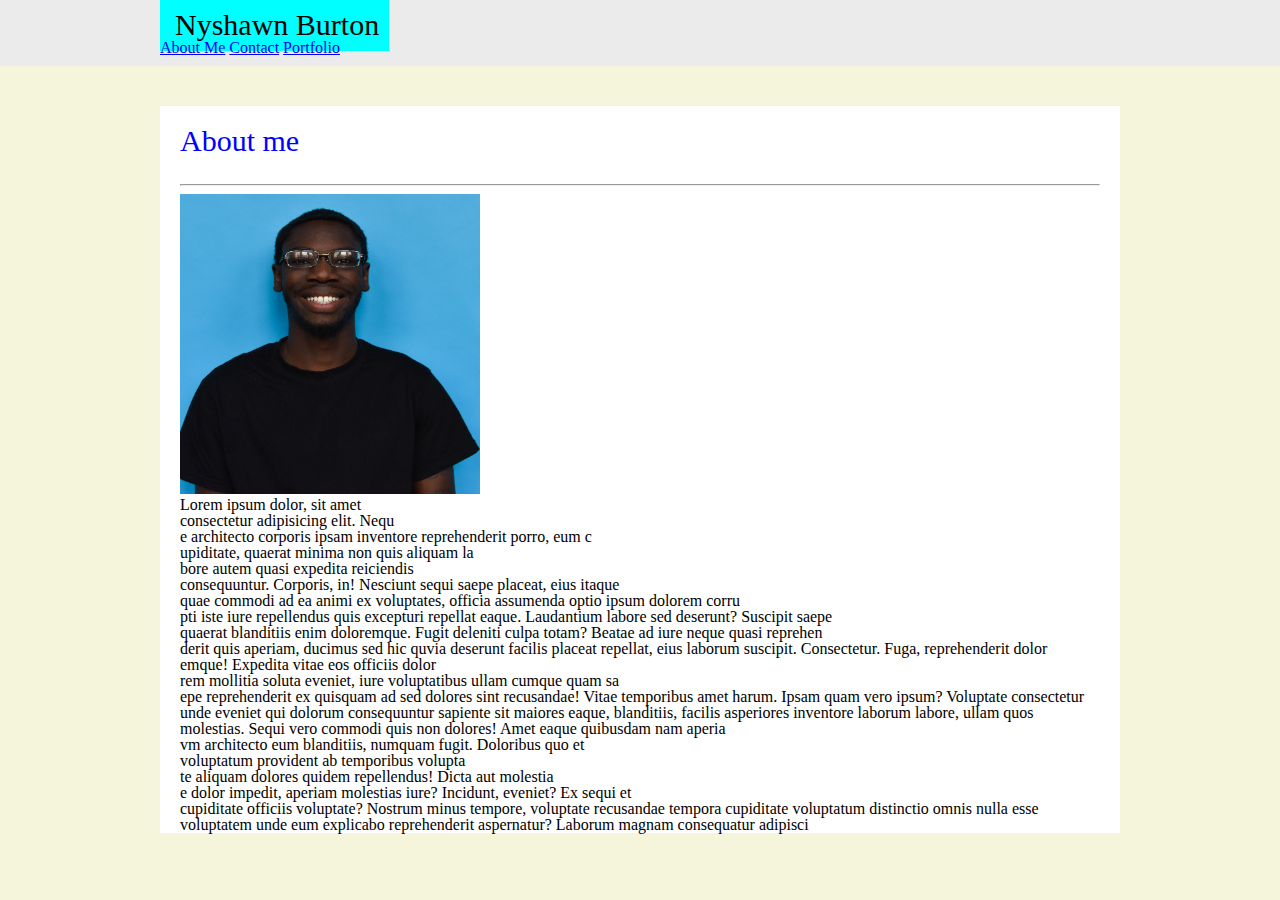
<file: index.html>
<!DOCTYPE html>
<html lang="en">
<head>
    <meta charset="UTF-8">
    <meta name="viewport" content="width=device-width, initial-scale=1.0">
    <meta http-equiv="X-UA-Compatible" content="ie=edge">
    <title>Nyshawn Burton</title>
    <link rel="stylesheet" href="assets/css/style.css">
    <link rel="stylesheet" href="assets/css/reset.css">
</head>
<body>
<header>
    <div class="main-header">
        <h1 class="my-name">Nyshawn Burton</h1>
        <nav class="nav">
            <a class="nav-link active" href="index.html">About Me</a>
            <a class="nav-link" href="contact.html">Contact</a>
            <a class="nav-link" href="portfolio.html">Portfolio</a>
        </nav>
    </div>
</header>
<div class="container">
    <div class="main-content">
        <h2 class="main-content-header">About me</h2>
        <hr>
        <img class="my-photo" src="assets/images/my-photo.jpg" alt="my-photo">
        <p class="about-me_paragraph">Lorem ipsum dolor, sit amet <br>consectetur adipisicing elit. Nequ<br>e architecto corporis ipsam inventore reprehenderit porro, eum c<br>upiditate, quaerat minima non quis aliquam la<br>bore autem quasi expedita reiciendis<br> consequuntur. Corporis, in!
        Nesciunt sequi saepe placeat, eius itaque<br> quae commodi ad ea animi ex voluptates, officia assumenda optio ipsum dolorem corru<br>pti iste iure repellendus quis excepturi repellat eaque. Laudantium labore sed deserunt?
        Suscipit saepe<br> quaerat blanditiis enim doloremque. Fugit deleniti culpa totam? Beatae ad iure neque quasi reprehen<br>derit quis aperiam, ducimus sed hic quvia deserunt facilis placeat repellat, eius laborum suscipit. Consectetur.
        Fuga, reprehenderit dolor<br>emque! Expedita vitae eos officiis dolor <br>rem mollitia soluta eveniet, iure voluptatibus ullam cumque quam sa<br>epe reprehenderit ex quisquam ad sed dolores sint recusandae! Vitae temporibus amet harum.
        Ipsam quam vero ipsum? Voluptate consectetur unde eveniet qui dolorum consequuntur sapiente sit maiores eaque, blanditiis, facilis asperiores inventore laborum labore, ullam quos molestias. Sequi vero commodi quis non dolores!
        Amet eaque quibusdam nam aperia<br>vm architecto eum blanditiis, numquam fugit. Doloribus quo et <br>voluptatum provident ab temporibus volupta<br>te aliquam dolores quidem repellendus! Dicta aut molestia<br>e dolor impedit, aperiam molestias iure?
        Incidunt, eveniet? Ex sequi et <br>cupiditate officiis voluptate? Nostrum minus tempore, voluptate recusandae tempora cupiditate voluptatum distinctio omnis nulla esse voluptatem unde eum explicabo reprehenderit aspernatur? Laborum magnam consequatur adipisci
        </p>
    </div>
</div>

</body>
</html>
</file>
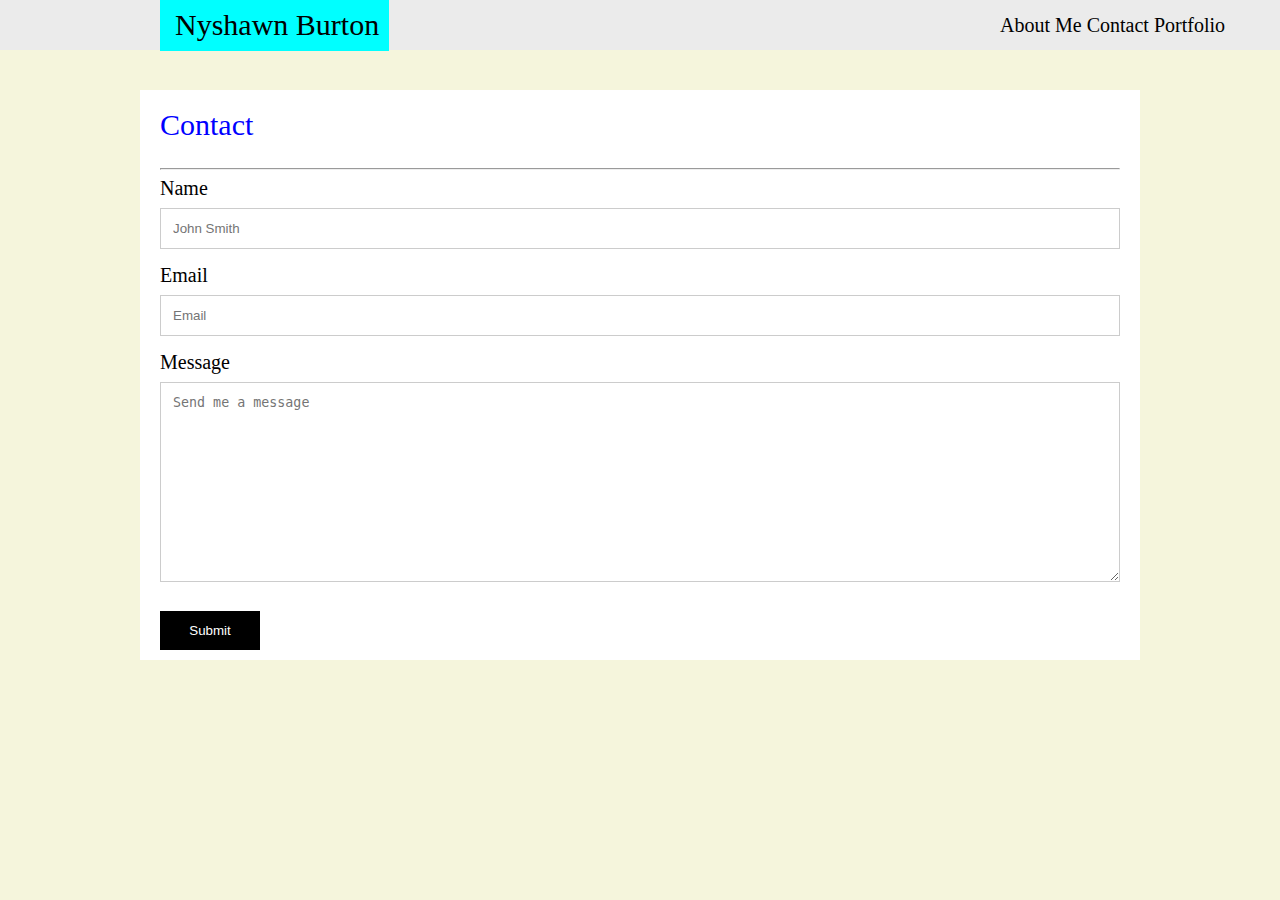
<file: contact.html>
<!DOCTYPE html>
<html lang="en">
<head>
    <meta charset="UTF-8">
    <meta name="viewport" content="width=device-width, initial-scale=1.0">
    <meta http-equiv="X-UA-Compatible" content="ie=edge">
    <title>Nyshawn Burton</title>
    <link rel="stylesheet" href="assets/css/style.css">
    <link rel="stylesheet" href="assets/css/reset.css">
</head>
<body>
<header>
    <div class="main-header">
        <h1 class="my-name">Nyshawn Burton</h1>
        <nav class="main-nav">
            <ul>
                <li>
                    <a href="index.html">About Me</a>
                </li>
                <li>
                    <a href="contact.html">Contact</a>
                </li>
                <li>
                    <a href="portfolio.html">Portfolio</a>
                </li>
            </ul>
        </nav>
    </div>
</header>
<div class="container main-content">
    <h2 class="main-content-header">Contact</h2>
    <hr>
    <form>

        <label class="label" for="fname">Name</label>
        <input  type="text" id="fname" name="firstname" placeholder="John Smith">

        <label class="label" for="email">Email</label>
        <input  type="text" id="email" name="lastname" placeholder="Email">

        <label class="label" for="message">Message</label>
        <textarea  id="message" name="message" placeholder="Send me a message" style="height:200px"></textarea>

        <input  type="submit" value="Submit">

    </form>
</div>
</body>
</html>
</file>
<file: assets/css/style.css>
body {
    background-color: beige;
    font-family: 'Arial', 'Helvetica Neue', Helvetica, sans-serif;
    font-size: 18px;
}

header,nav,section,aside,footer {
    background: #ebebeb;

}
header {
    width: 100%;
}

.main-header {
    width: 960px;
    margin: auto;
    padding: 10px;

}

.container {
    width: 960px;
    margin: auto;
    background: white;
    margin: 40px auto 0 auto;
}

.my-photo {
    height: 300px;
    width: 300px;
}

ul li {
    display: inline;
}

.my-name {
    display: inline;
    background-color: aqua;
    padding: 10px 10px 10px 15px;
    font-size: 30px;
}

.main-nav {
    position: absolute;
    top: 15px;
    left: 1000px;
    font-size: 20px;
}

.main-nav a {
    text-decoration: none;
    color: black;
}

.main-content-header {
    font-size: 30px;
    padding: 20px 0;
    color: blue;
}

.main-content {
    padding: 0 20px;
}

input[type=submit] {
    background-color: black;
    color: white;
    padding: 12px 20px;
    margin: 10px 0;
    border: none;
    width: 100px;
}

input[type=text], textarea {
    width: 100%;
    padding: 12px;
    border: 1px solid #ccc;
    box-sizing: border-box;
    margin-top: 10px;
    margin-bottom: 16px;
}

.label {
    font-size: 20px;
}

article {
    float: left;
    padding: 100px;
}

.clearfix::before {
    content: "";
    clear: both;
    display: block;
  }
</file>
